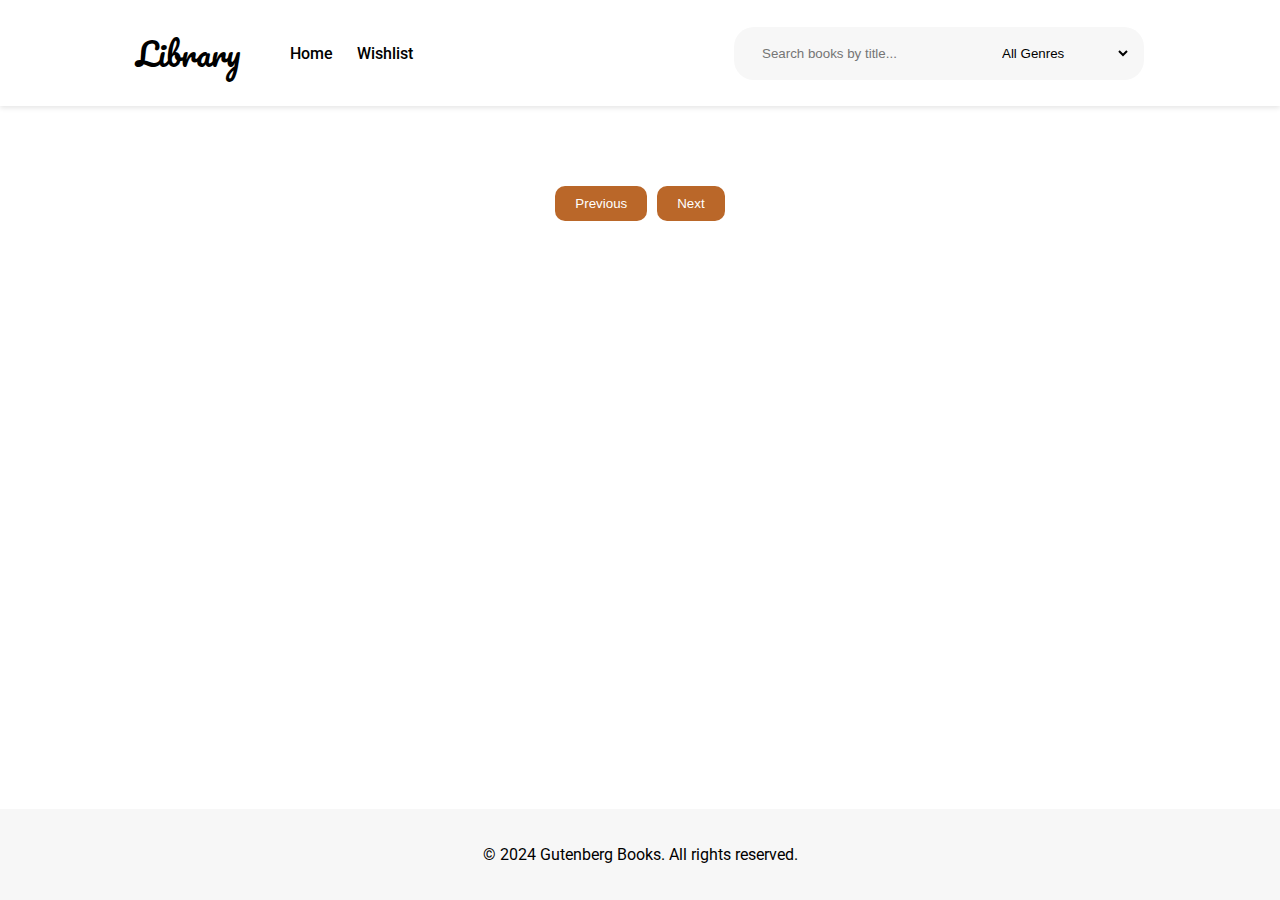
<file: index.html>
<!DOCTYPE html>
<html lang="en">
<head>
    <meta charset="UTF-8">
    <meta name="viewport" content="width=device-width, initial-scale=1.0">
    <title>Gutendex Book</title>
    <link rel="stylesheet" href="./css/styles.css">
    <link rel="stylesheet" href="https://cdnjs.cloudflare.com/ajax/libs/font-awesome/6.0.0-beta3/css/all.min.css">
</head>
<body>
    <nav>
        <div class="navbar">
            <div class="nav">
                <div class="logo text-pacifico">Library</div>
                <div>
                    <a href="index.html">Home</a>
                    <a href="wishlist.html">Wishlist</a>
                </div>
            </div>

            <div class="filter">
                <div class="search-container">
                    <input type="text" id="searchBar" placeholder="Search books by title..." oninput="searchBooks(event)">
                </div>
            
                <div class="filter-container">
                    <select id="genreSelect" onchange="filterByGenre()">
                        <option value="">All Genres</option>
                    </select>
                </div>
            </div>
        </div>
    </nav>


    <div class="body content-wrapper">
        <div id="bookList" class="book-list"></div>
    
        <div id="pagination" class="pagination">
            <button onclick="prevPage()">Previous</button>
            <div id="pageNumbers"></div>
            <button onclick="nextPage()">Next</button>
        </div>
    
    </div>

    <footer>
        <p>&copy; 2024 Gutenberg Books. All rights reserved.</p>
    </footer>

    <script>
        document.addEventListener('DOMContentLoaded', () => {
            fetchAndRenderBooks();
            populateGenres();
        });
    </script>   
    <script src="./js/api.js"></script>
    <script src="./js/books.js"></script>
    <script src="./js/book-details.js"></script>
    <script src="./js/search.js"></script>
    <script src="./js/filters.js"></script>
    <script src="./js/wishlist.js"></script>
    <script src="./js/pagination.js"></script>
    <script src="./js/script.js"></script>
</body>
</html>
</file>
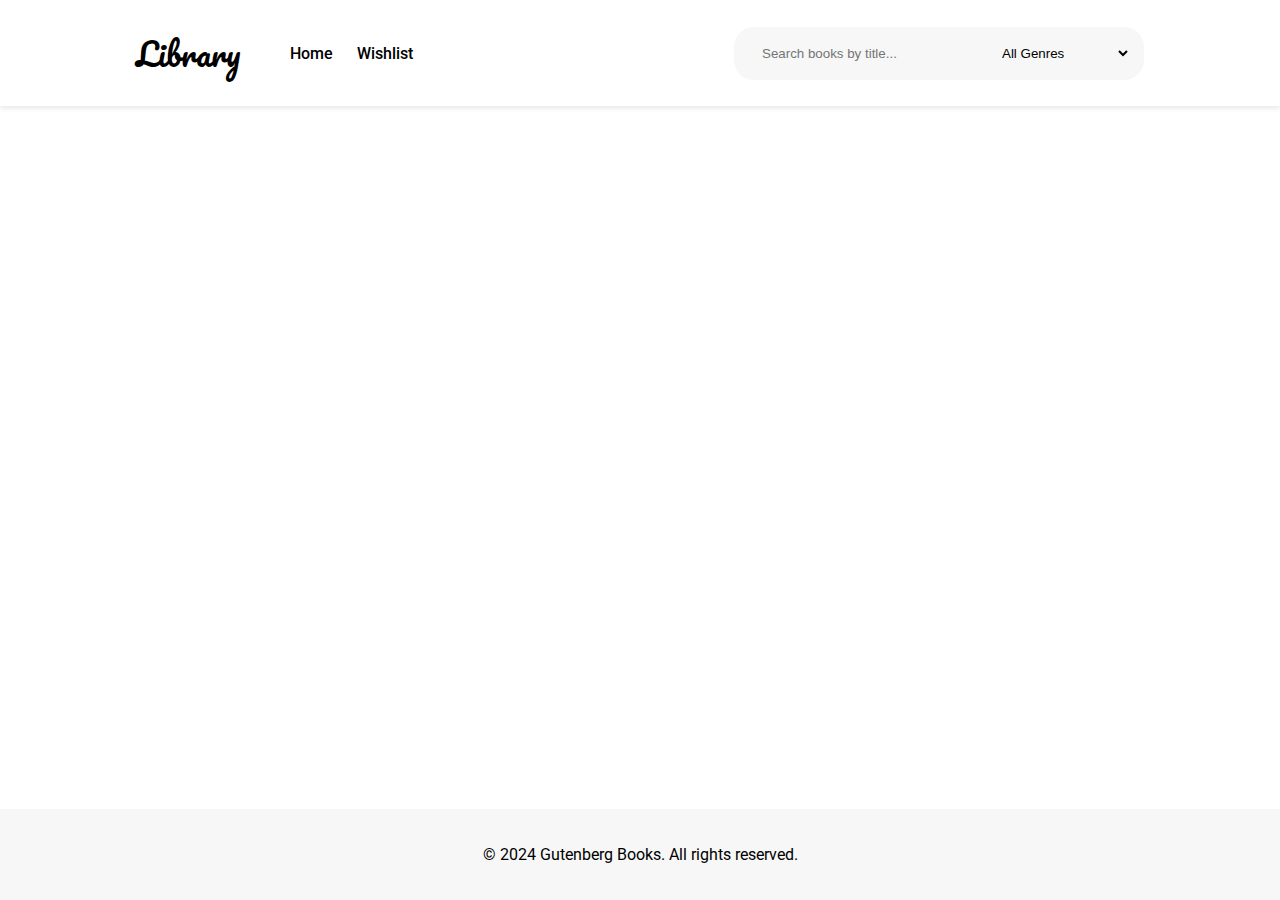
<file: book-details.html>
<!DOCTYPE html>
<html lang="en">
<head>
    <meta charset="UTF-8">
    <meta name="viewport" content="width=device-width, initial-scale=1.0">
    <title>Book Details</title>
    <link rel="stylesheet" href="./css/styles.css">
    <link rel="stylesheet" href="https://cdnjs.cloudflare.com/ajax/libs/font-awesome/6.0.0-beta3/css/all.min.css">
</head>
<body>
    <nav>
        <div class="navbar">
            <div class="nav">
                <div class="logo text-pacifico">Library</div>
                <div>
                    <a href="index.html">Home</a>
                    <a href="wishlist.html">Wishlist</a>
                </div>
            </div>

            <div class="filter">
                <div class="search-container">
                    <input type="text" id="searchBar" placeholder="Search books by title..." oninput="searchBooks(event)">
                </div>
            
                <div class="filter-container">
                    <select id="genreSelect" onchange="filterByGenre()">
                        <option value="">All Genres</option>
                    </select>
                </div>
            </div>
        </div>
    </nav>

    <div class="content-wrapper body">
        <div id="bookDetails" class="book-details ">
        </div>
    </div>

    <footer>
        <p>&copy; 2024 Gutenberg Books. All rights reserved.</p>
    </footer>

    <script src="./js/api.js"></script>
    <script src="./js/wishlist.js"></script>
    <script src="./js/book-details.js"></script>
</body>
</html>
</file>
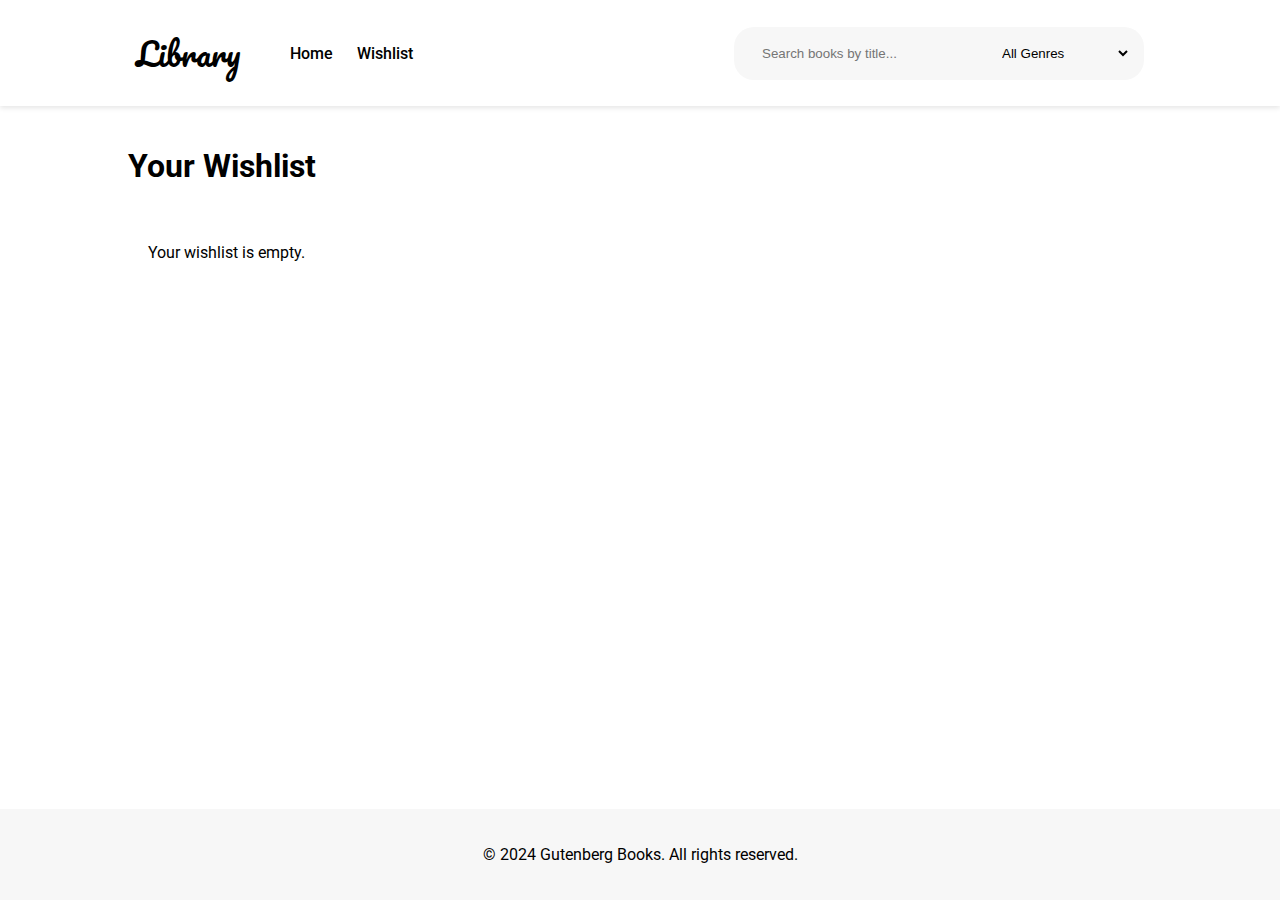
<file: wishlist.html>
<!DOCTYPE html>
<html lang="en">
<head>
    <meta charset="UTF-8">
    <meta name="viewport" content="width=device-width, initial-scale=1.0">
    <title>Wishlist</title>
    <link rel="stylesheet" href="./css/styles.css">
    <link rel="stylesheet" href="https://cdnjs.cloudflare.com/ajax/libs/font-awesome/6.0.0-beta3/css/all.min.css">
</head>
<body>
    <nav>
        <div class="navbar">
            <div class="nav">
                <div class="logo text-pacifico">Library</div>
                <div>
                    <a href="index.html">Home</a>
                    <a href="wishlist.html">Wishlist</a>
                </div>
            </div>

            <div class="filter">
                <div class="search-container">
                    <input type="text" id="searchBar" placeholder="Search books by title..." oninput="searchBooks(event)">
                </div>
            
                <div class="filter-container">
                    <select id="genreSelect" onchange="filterByGenre()">
                        <option value="">All Genres</option>
                    </select>
                </div>
            </div>
        </div>
    </nav>

    <div class="body content-wrapper">
        <h1>Your Wishlist</h1>
        <div id="wishlist" class="book-list">
        </div>
    </div>

    <footer>
        <p>&copy; 2024 Gutenberg Books. All rights reserved.</p>
    </footer>

    <script>
        document.addEventListener('DOMContentLoaded', () => {
            console.log('Wishlist from localStorage:', JSON.parse(localStorage.getItem('wishlist')));
            renderWishlist();
            populateGenres();
        });
    </script>        
    <script src="./js/api.js"></script>
    <script src="./js/search.js"></script>
    <script src="./js/filters.js"></script>
    <script src="./js/wishlist.js"></script>
    <script src="./js/script.js"></script>
</body>
</html>
</file>
<file: css/styles.css>
@import url('https://fonts.googleapis.com/css2?family=Pacifico&family=Quicksand:wght@300..700&family=Roboto:ital,wght@0,100;0,300;0,400;0,500;0,700;0,900;1,100;1,300;1,400;1,500;1,700;1,900&display=swap');

body {
    font-family: Roboto, Quicksand, Arial, sans-serif;
    margin: 0;
    padding: 0;
    display: flex;
    flex-direction: column;
    min-height: 100vh;
    background-color: #fff;
}
.content-wrapper {
    flex: 1 0 auto;
}
.text-pacifico {
    font-family: 'Pacifico', cursive;
}

nav {
    background-color: #fff;
    padding: 25px 10px;
    text-align: center;
    margin-bottom: 20px;
    position: sticky;
    top: 0;
    transition: all 0.5s ease;
    box-shadow: 0 2px 5px rgba(0, 0, 0, 0.1);
}
nav.scrolled {
    background-color: #fff;
    padding: 15px 10px;
}
.navbar {
    text-align: center;
    display: flex;
    justify-content: space-between;
    align-items: center;
}
.nav {
    text-align: center;
    display: flex;
    align-items: center;
    gap: 40px;
}
.navbar .logo {
    margin: 0;
    font-size:xx-large;
    color: #000;
}

nav a {
    color: #000;
    font-weight: 500;
    margin: 0 10px;
    text-decoration: none;
}
.filter{
    display: flex;
    justify-content: space-between;
    align-items: center;
    background-color: #f7f7f7;
    border-radius: 20px;
    overflow: hidden;
    padding: 0 10px;
}

.search-container, .filter-container {
    padding: 2px;
    text-align: center;
}
.search-container input, .filter-container select {
    padding: 15px;
    margin: 0;
    border: 1px solid #f7f7f7;
    background-color: #f7f7f7;
}
.filter-container select {
    width: 150px;
}
.search-container input{
    width: 200px;
}
.search-container input:focus, .filter-container select:focus {
    outline: none;
}

.hero-banner{
    background-color: #fff;
    padding: 20px;
    margin-bottom: 20px;
}

.banner{
    background-color: #fff;
    padding: 50px 100px;
    box-shadow: 0 2px 5px rgba(0, 0, 0, 0.1);
    border-radius: 15px;
    display: flex;
    align-items: center;
    justify-content: space-between;
}
.banner img{
    width: 500px;
    height: 500px;
}  
.banner p{
    color: #666;
    font-weight: 500;
}

.book-list {
    display: grid;
    gap: 20px;
    padding: 20px;
}

.book {
    background-color: #fff;
    padding: 15px;
    border-radius: 15px;
    box-shadow: 0 2px 5px rgba(0, 0, 0, 0.1);
    text-align: start;
    display: flex;
    gap:20px;
    border: 1px solid #fff;
    transition: all 0.5s ease;
}

.book:hover {
    border: 1px solid #BA6729;
}

.book img {
    width: 40%;
    height: 100%;
    border-radius: 8px;
    cursor: pointer;
}

.book-info {
    display: flex;
    flex-wrap: wrap;
    width: 60%;
    flex-direction: column;
    justify-content: center;
    align-items: flex-start;
}

.book h3 {
    font-size: 1.2rem;
    margin: 2px 0;
    cursor: pointer;
}

.book p {
    word-break: break-all;
    font-size: 0.9rem;
    color: #666;
}

.pagination {
    text-align: center;
    padding: 20px;
    display: flex;
    justify-content: center;
}
.pageNumbers {
    padding: 10px 20px;
    margin: 0 5px;
    color: #000;
    font-size: 16px;
    font-weight: 500;
    cursor: pointer;
}

.loading {
    text-align: center;
    width: 100%;
}

.pagination button {
    padding: 10px 20px;
    margin: 0 5px;
}

.book-details {
    padding: 20px;
    text-align: center;
}

.book-details h1 {
    margin-bottom: 20px;
}

.book-details img {
    max-width: 200px;
    margin-bottom: 20px;
}

button {
    padding: 10px 20px;
    margin: 0 5px;
    background-color: #BA6729;
    color: #fff;
    border: none;
    border-radius: 10px;
    cursor: pointer;
}
footer{
    background-color: #f7f7f7;
    padding: 20px;
    text-align: center;
    bottom: 0;
}

@media screen and (min-width: 1150px) {
    .book-list {
        grid-template-columns: repeat(3, 1fr) !important;
    }
    .body, .navbar {
        width: 80%;
        margin: 0 auto;
    }
    .book-details{
        width: 60%;
        margin: auto;
    }
}

@media screen and (min-width: 998px) {
    .book-list {
        grid-template-columns: repeat(2, 1fr);
    }
    .body, .navbar {
        width: 80%;
        margin: 0 auto;
    }
    .book-details{
        width: 80%;
        margin: auto;
    }
}

@media screen and (max-width: 997px) {
    .book-list {
        grid-template-columns: repeat(2, 1fr);
    }
    .body, .navbar {
        width: 95%;
        margin: 0 auto;
    }
    .navbar {
        flex-direction: column;
        gap: 20px;
    }

}

@media screen and (max-width: 556px) {
    .book-list {
        grid-template-columns: repeat(1, 1fr);
    }
    .body, .navbar {
        width: 95%;
        margin: 0 auto;
    }    
    .nav{
        flex-direction: column;
        gap: 10px;
    }
    .filter{
        flex-direction: column;
    }
    .filter-container select {
        width: 250px;
    }
    .search-container input{
        width: 250px;
    }
    .filter{
        padding: 0px;
    }
}
</file>
